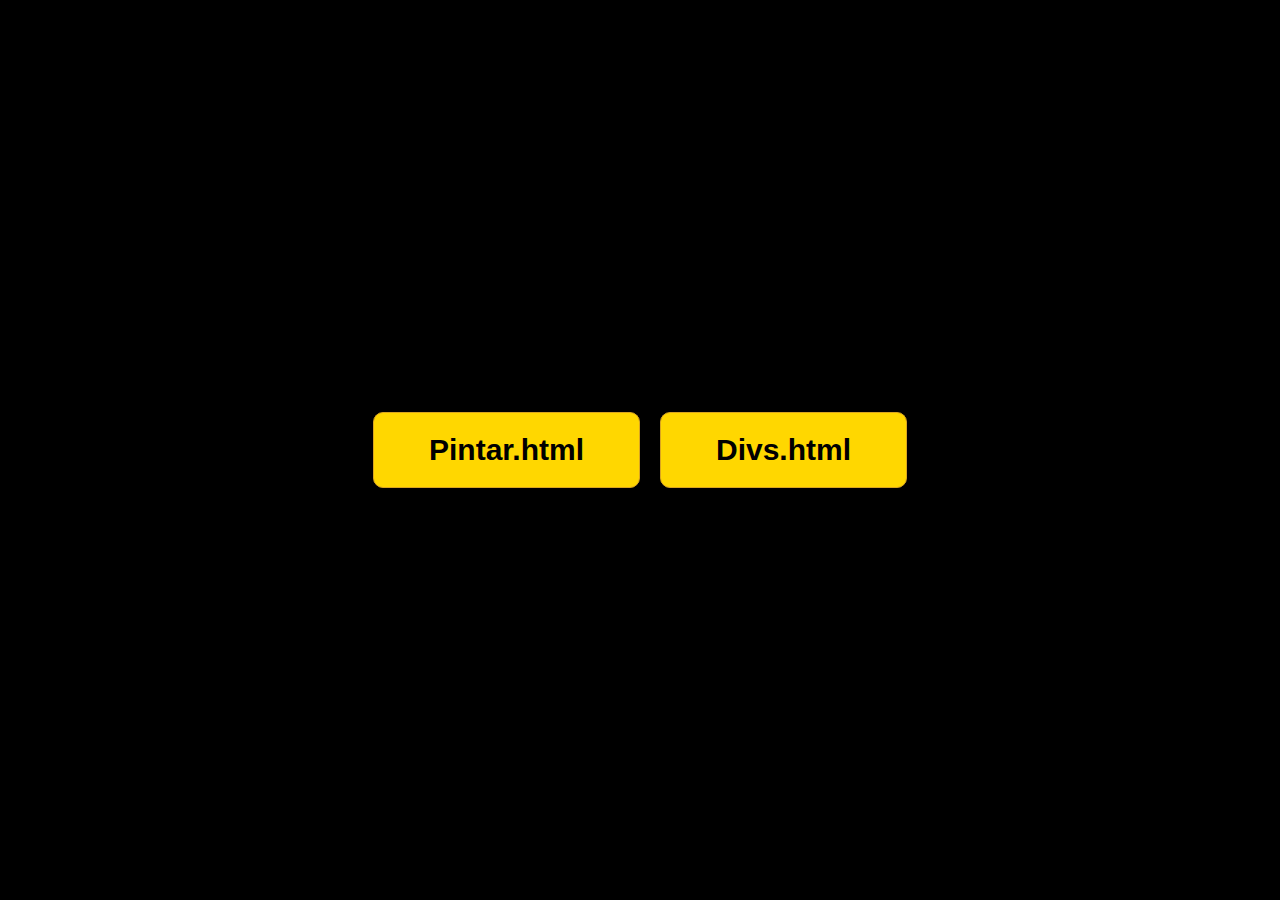
<file: index.html>
<!DOCTYPE html>
<html lang="en">
<head>
    <meta charset="UTF-8">
    <meta http-equiv="X-UA-Compatible" content="IE=edge">
    <meta name="viewport" content="width=device-width, initial-scale=1.0">
    <link rel="stylesheet" href="assets/css/style.css">
    <title>Document</title>
</head>
<body>
    <section class="container__flex">
        <button class="btn" id="boton__1">Pintar.html</button>
        <button class="btn" id="boton__2">Divs.html</button>
    </section>


    <script src="assets/js/index.js"></script>
</body>
</html>
</file>
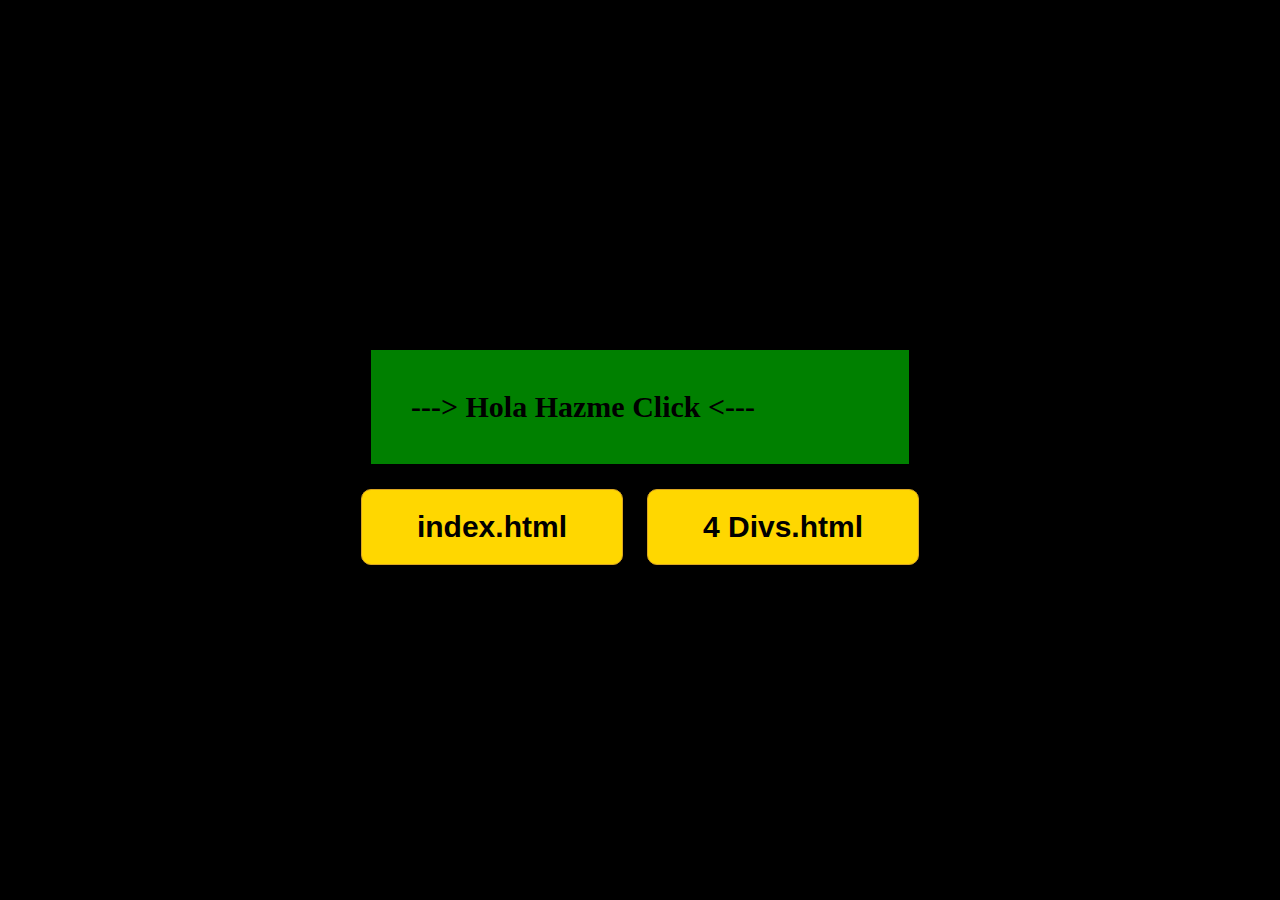
<file: 3 pintar.html>
<!DOCTYPE html>
<html lang="en">
<head>
    <meta charset="UTF-8">
    <meta http-equiv="X-UA-Compatible" content="IE=edge">
    <meta name="viewport" content="width=device-width, initial-scale=1.0">
    <link rel="stylesheet" href="assets/css/3 pintar.css">
    <title>Document</title>
</head>
<body>
    <section class="container__flex">
        <div>
            <div id="parrafo">---> Hola Hazme Click <---</div>
            <button class="btn" id="boton__1">index.html</button>
            <button class="btn" id="boton__2">4 Divs.html</button>
        </div>
    </section>


    <script src="assets/js/3 script.js"></script>
</body>
</html>
</file>
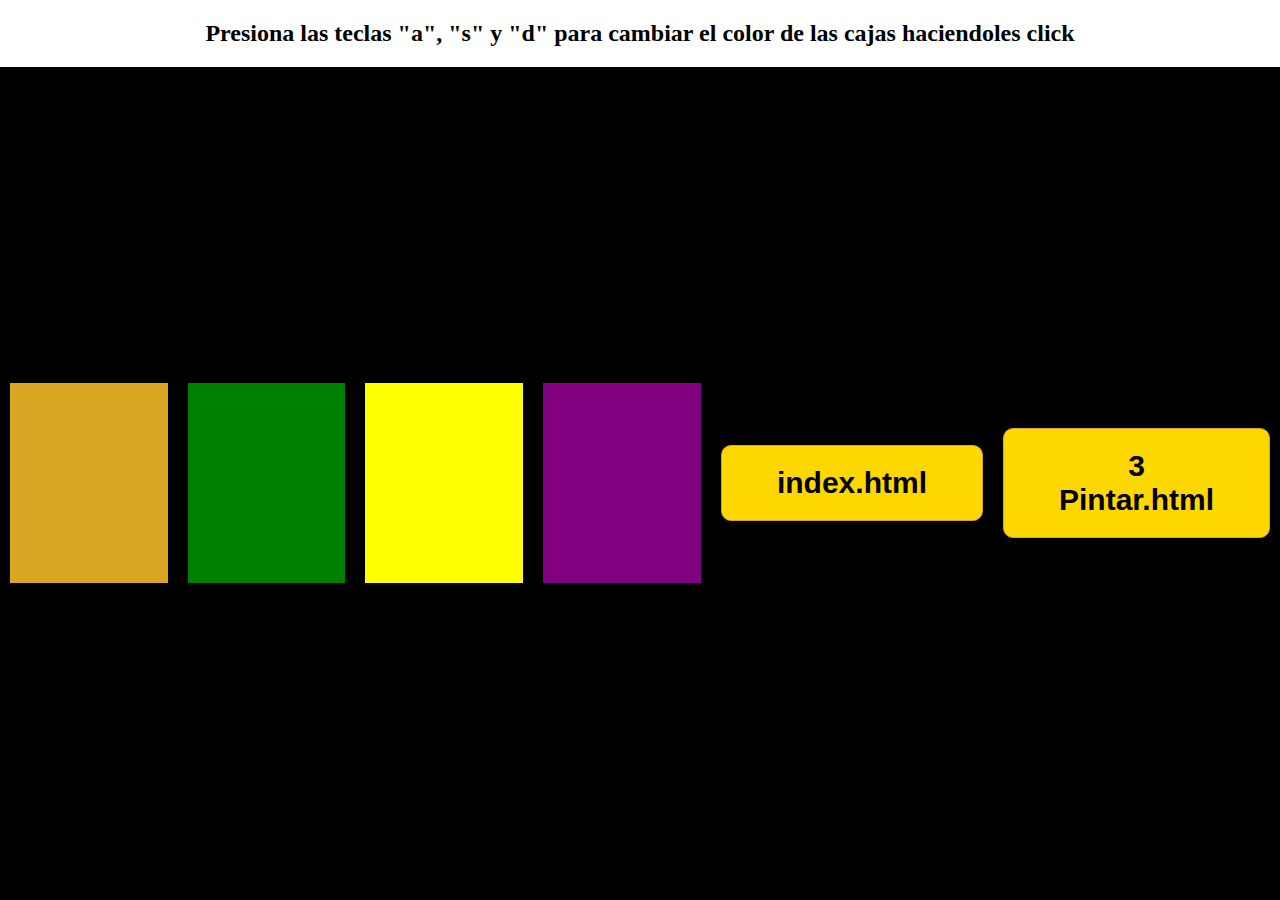
<file: 4 divs.html>
<!DOCTYPE html>
<html lang="en">
<head>
    <meta charset="UTF-8">
    <meta http-equiv="X-UA-Compatible" content="IE=edge">
    <meta name="viewport" content="width=device-width, initial-scale=1.0">
    <link rel="stylesheet" href="assets/css/4 styles.css">
    <title>Document</title>
</head>
<body>
    <h2>Presiona las teclas "a", "s" y "d" para cambiar el color de las cajas haciendoles click</h2>
    <section class="container__flex">
        <div class="box__div" id="caja__1"></div>
        <div class="box__div" id="caja__2"></div>
        <div class="box__div" id="caja__3"></div>
        <div class="box__div" id="caja__4"></div>
        <button class="btn" id="boton__1">index.html</button>
        <button class="btn" id="boton__2">3 Pintar.html</button>
    </section>


    <script src="assets/js/4 divs.js"></script>
</body>
</html>
</file>
<file: assets/css/style.css>
/* Globales */
html {
    font-size: 62.5%; /* Resetear el font-size para ocupar REM a 10px*/
    box-sizing: border-box; /* Hack para boxmodel*/
}
*, *:before, *:after {
    box-sizing: inherit;
}
body {
    font-size: 16px; /* 1rem = 10px */
    background-color: black;
}
html, body {
height:100%;
margin:0;
display: flex;
flex-direction: column;
}
/* Fin de bloque Globales */

.container__flex {
    height: 100%;
    width: 100%;
    display: flex;
    align-items: center;
    justify-content: center;
}


.container__flex .btn {
    cursor: pointer;
    padding: 2rem 5.5rem;
    background-color: gold;
    border: 1px solid goldenrod;
    color: black;
    border-radius: 1rem;
    margin: .5rem 1rem;
    font-size: 3rem;
    font-weight: 700;
}

.container__flex .btn:hover {
    background-color: yellow;
}
</file>
<file: assets/css/3 pintar.css>
/* Globales */
html {
    font-size: 62.5%; /* Resetear el font-size para ocupar REM a 10px*/
    box-sizing: border-box; /* Hack para boxmodel*/
}
*, *:before, *:after {
    box-sizing: inherit;
}
body {
    font-size: 16px; /* 1rem = 10px */
}
html, body {
height:100%;
margin:0;
display: flex;
flex-direction: column;
}
/* Fin de bloque Globales */

.container__flex {
    height: 100%;
    width: 100%;
    display: flex;
    align-items: center;
    justify-content: center;
    background-color: black;
}

.container__flex #parrafo {
    padding: 4rem;
    font-size: 3rem;
    font-weight: 700;
    cursor: pointer;
    margin: 2rem;
}

.container__flex .btn {
    cursor: pointer;
    padding: 2rem 5.5rem;
    background-color: gold;
    border: 1px solid goldenrod;
    color: black;
    border-radius: 1rem;
    margin: .5rem 1rem;
    font-size: 3rem;
    font-weight: 700;
}

.container__flex .btn:hover {
    background-color: yellow;
}
</file>
<file: assets/css/4 styles.css>
/* Globales */
html {
    font-size: 62.5%; /* Resetear el font-size para ocupar REM a 10px*/
    box-sizing: border-box; /* Hack para boxmodel*/
}
*, *:before, *:after {
    box-sizing: inherit;
}
body {
    font-size: 16px; /* 1rem = 10px */
}

html, body{
    height:100%;
    margin:0;
    display: flex;
    flex-direction: column;
}
/* Fin de bloque Globales */

h2 {
    text-align: center;
}

.container__flex {
    height: 100%;
    display: flex;
    align-items: center;
    justify-content: center;
    background-color: black;
}

.box__div {
    height: 200px;
    width: 200px;
    margin: 10px;
    cursor: pointer;
}

#caja__1 {
    background-color: goldenrod;
}

#caja__2 {
    background-color: green;
}

#caja__3 {
    background-color: yellow;
}

#caja__4 {
    background-color: purple;
}


.container__flex .btn {
    cursor: pointer;
    padding: 2rem 5.5rem;
    background-color: gold;
    border: 1px solid goldenrod;
    color: black;
    border-radius: 1rem;
    margin: .5rem 1rem;
    font-size: 3rem;
    font-weight: 700;
}

.container__flex .btn:hover {
    background-color: yellow;
}
</file>
